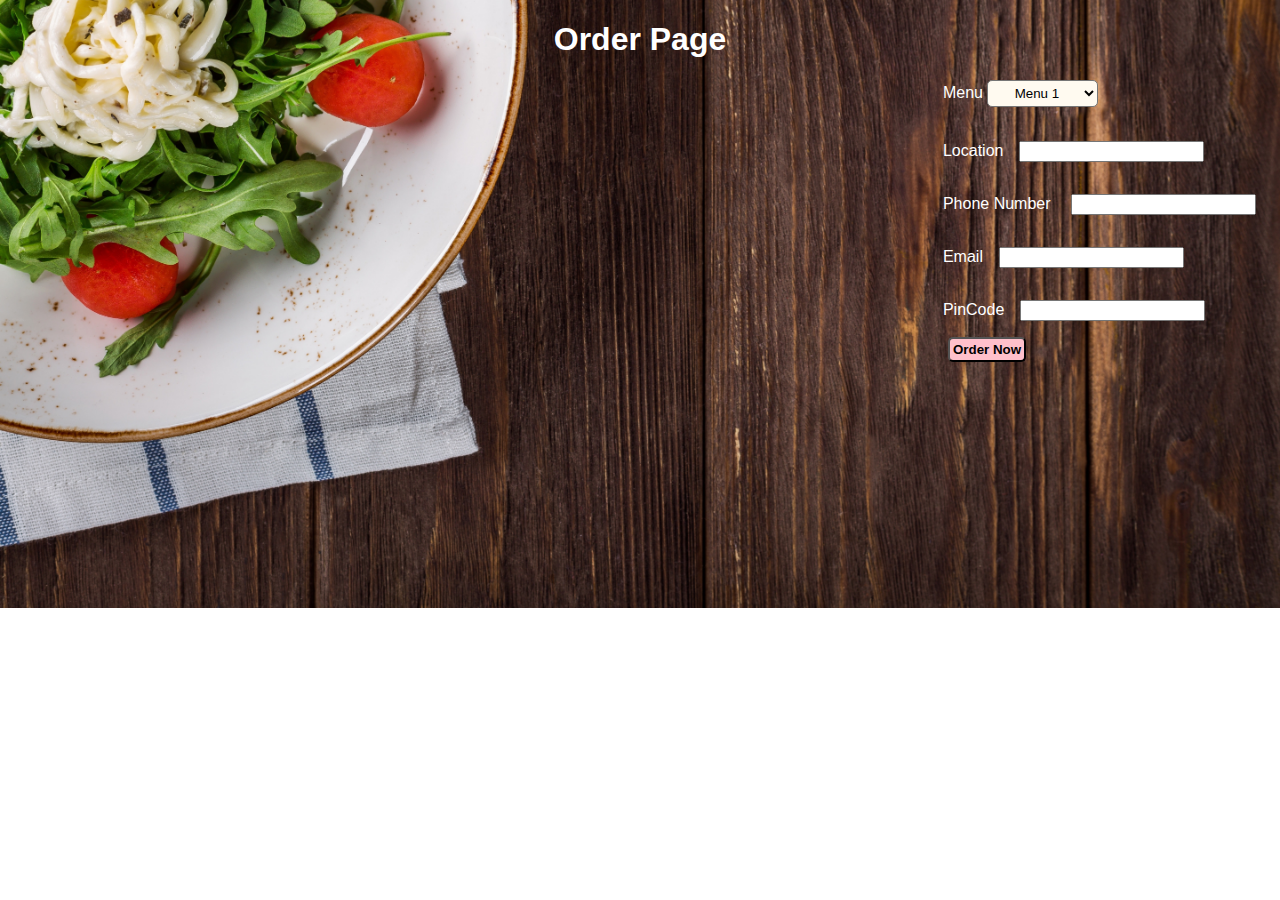
<file: Order.html>
<!DOCTYPE html>
<html lang="en">

<head>
    <meta charset="UTF-8">
    <meta http-equiv="X-UA-Compatible" content="IE=edge">
    <meta name="viewport" content="width=device-width, initial-scale=1.0">
    <title>Order</title>
    <style>
        body {
            background-image: url('order.jpg');
            background-repeat: no-repeat;
            background-position: center;
            background-size: 100%;
            font-family: 'Franklin Gothic Medium', 'Arial Narrow', Arial, sans-serif;
        }

        .ordernow {
            color: white;
        }

        h1 {
            text-align: center;
        }

        input[type="text"],
        input[type="number"],
        input[type="email"] {
            margin: 1rem;
        }

        .menud {
            padding: 4px;
            text-align: center;
            background-color: floralwhite;
            border-radius: 5px;
        }

        option {
            display: block;
        }

        .submit {
            background-color: pink;
            border-radius: 5px;
            padding: 3px;
            margin-left: 5px;
            font-weight: bold;
        }

        .submit:hover {
            padding: 5px;
            background-color: hotpink;
        }

        .float {
            float: right;
            color: white;
        }
    </style>
    <script>
        function fun() {
            var location = document.forms.regform.name.location
            var email = document.forms.regform.name.email
            var number = document.forms.regform.name.phone
            var pincode = document.forms.regform.name.PinCode
        }
    </script>
</head>

<body>
    <h1 class="ordernow">Order Page</h1>
    <form class="regform">
        <div class="Menu float">
            Menu <select class="menud">
                <option>Menu 1</option>
                <option>Menu 2</option>
                <option>Menu 3</option>
                <option>Special Menu</option>
            </select><br><br>
            <div class="float">
                Location<input type="text" name="Location"><br>
                Phone Number <input type="number" name="phone"><br>
                Email<input type="text" name="email"><br>
            </div><br><br>
            PinCode<input type="number" name="PinCode"><br>
            <input type="submit" value="Order Now" class="submit">
        </div>
    </form>
</body>

</html>
</file>
